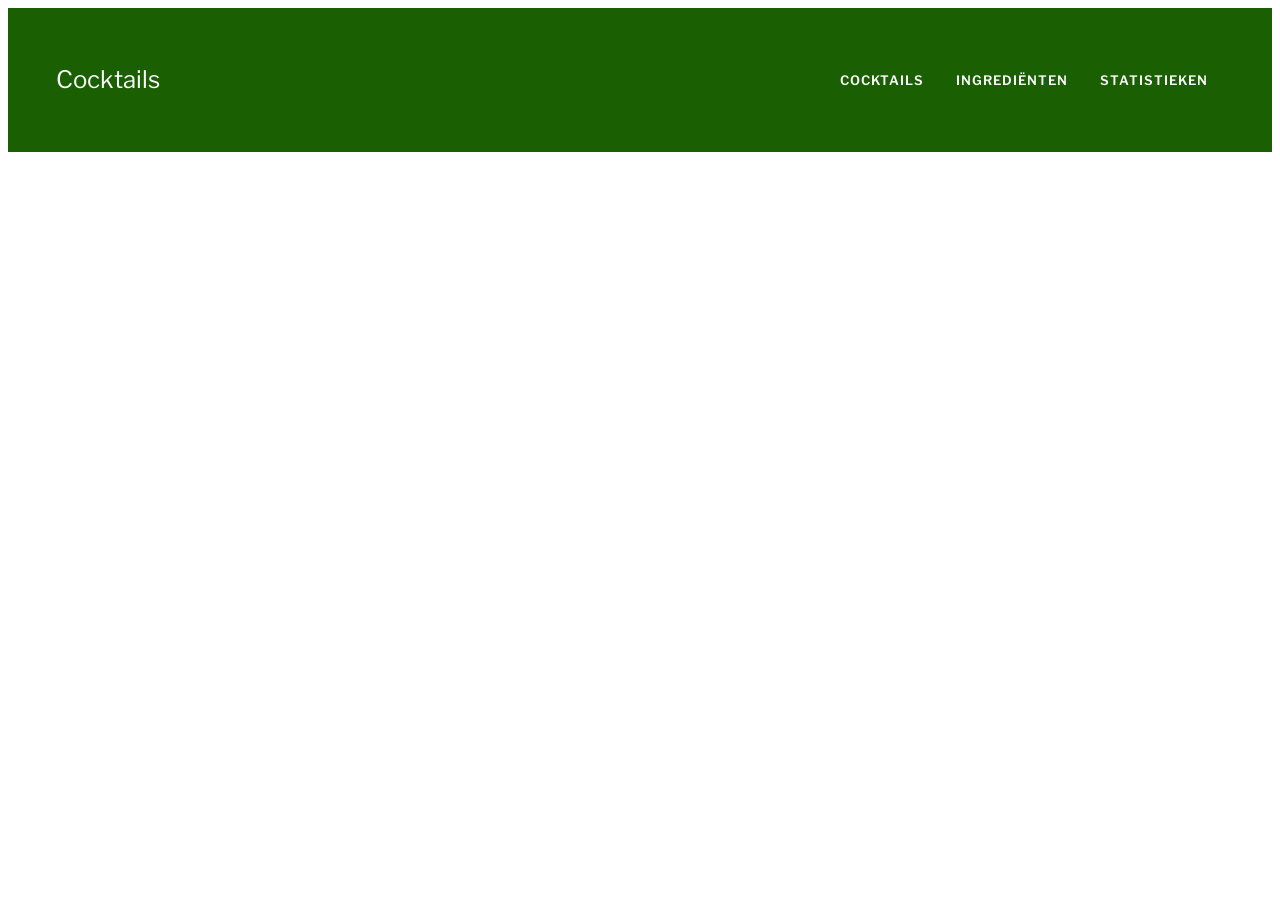
<file: project_front/index.html>
<!doctype html>
<html lang="en">

<head>
  <meta charset="utf-8">
  <meta http-equiv="x-ua-compatible" content="ie=edge">
  <title>CocktailMaker</title>
  <meta name="description" content="on this page you can see all the cocktail, filter them, or add one.">
  <meta name="viewport" content="width=device-width, initial-scale=1.0">
  <meta name="msapplication-TileColor" content="#0053fb">

  <link href="https://fonts.googleapis.com/css?family=Source+Code+Pro" rel="stylesheet">
  <link href="https://fonts.googleapis.com/css?family=Libre+Franklin&display=swap" rel="stylesheet">
  <link rel="stylesheet" href="css/screen.css" type="text/css">

  <script src="script/app.js"></script>
  <script defer src="script/dataHandler.js"></script>
  <script>
    document.addEventListener("DOMContentLoaded", function () {
      toggleNav();
    })

    function toggleNav() {
      let toggleTrigger = document.querySelectorAll(".js-toggle-nav");
      for (let i = 0; i < toggleTrigger.length; i++) {
        toggleTrigger[i].addEventListener("click", function () {
          document.querySelector("body").classList.toggle("has-mobile-nav");
        })
      }
    }
  </script>
</head>

<body>
  <div class="page">
    <header class="o-row o-row--md u-green">
      <div class="o-container">
        <div class="c-header">
          <div class="c-header__logo">
            <h1 class="c-logo">
              Cocktails
            </h1>
          </div>
          <div class="c-header__nav">
            <nav class="c-nav">
              <ul class="o-list c-nav__list">
                <li class="c-nav__item"><a href="index.html" class="c-nav__link">Cocktails</a></li>
                <li class="c-nav__item"><a href="ingredienten.html" class="c-nav__link">Ingrediënten</a></li>
                <li class="c-nav__item c-nav-current"><a href="logboek.html" class="c-nav__link">Statistieken</a></li>
              </ul>
            </nav>
          </div>
          <div class="c-header__nav__mobile">
            <nav class="c-nav js-mobilenav">
              <svg class="c-nav__hamburger js-toggle-nav" xmlns="http://www.w3.org/2000/svg" width="48" height="48" viewBox="0 0 24 24">
                <path d="M2 15.5v2h20v-2H2zm0-5v2h20v-2H2zm0-5v2h20v-2H2z" />
                <path d="M0 0h24v24H0z" fill="none" />
              </svg>
            </nav>
          </div>
        </div>
      </div>
    </header>
    <div class="js-data">
    </div>
  </div>
  <aside class="c-mobile-nav">
    <div class="c-mobile-nav__bg">
      <svg class="c-nav__hamburger js-toggle-nav" xmlns="http://www.w3.org/2000/svg" width="48" height="48" viewBox="0 0 24 24">
        <path d="M2 15.5v2h20v-2H2zm0-5v2h20v-2H2zm0-5v2h20v-2H2z" />
        <path d="M0 0h24v24H0z" fill="none" />
      </svg></div>
    <div class="c-mobile-nav__body">
      <div class="c-mobile-nav__header"></div>
      <div class="c-mobile-nav__nav c-mobile-nav__nav--main">
        <nav class="c-nav">
          <ul class="o-list c-nav__list">
            <li class="c-nav__item"><a href="#!" class="c-nav__link">Cocktails</a></li>
            <li class="c-nav__item"><a href="ingredienten.html" class="c-nav__link">Ingrediënten</a></li>
            <li class="c-nav__item"><a href="logboek.html" class="c-nav__link">Logboek</a></li>
          </ul>
        </nav>
      </div>
      <div class="c-mobile-nav__nav"></div>
    </div>
  </aside>
</body>

</html>
</file>
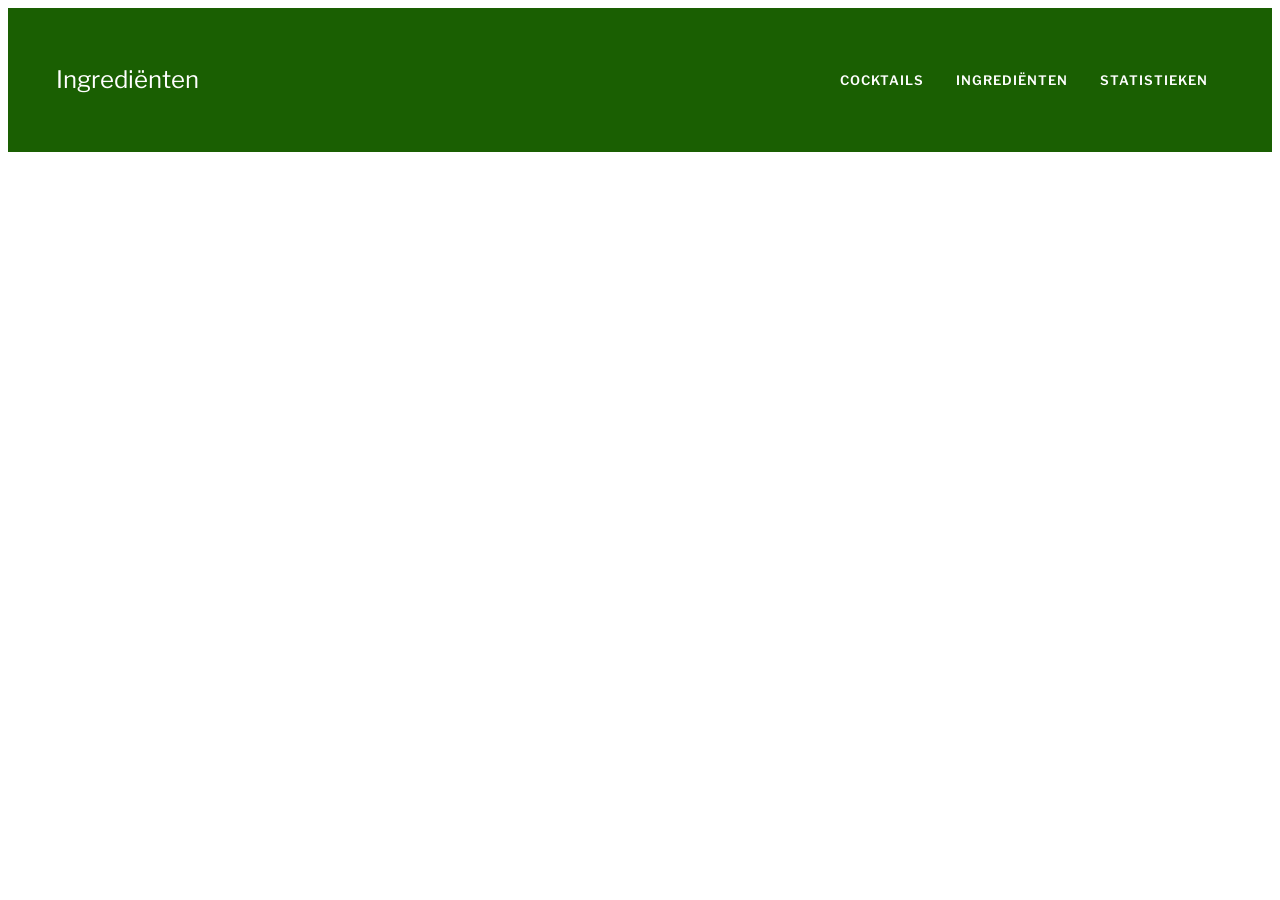
<file: project_front/ingredienten.html>
<!doctype html>
<html lang="en">

<head>
	<meta charset="utf-8">
	<meta http-equiv="x-ua-compatible" content="ie=edge">
	<title>CocktailMaker</title>
	<meta name="description" content="on this page you can see all the cocktail, filter them, or add one.">
	<meta name="viewport" content="width=device-width, initial-scale=1.0">
	<meta name="msapplication-TileColor" content="#0053fb">

	<link href="https://fonts.googleapis.com/css?family=Source+Code+Pro" rel="stylesheet">
	<link href="https://fonts.googleapis.com/css?family=Libre+Franklin&display=swap" rel="stylesheet">
	<link rel="stylesheet" href="css/screen.css" type="text/css">
	
	<script src="script/appIngr.js"></script>
	<script defer src="./script/dataHandler.js"></script>
	<script>
		document.addEventListener("DOMContentLoaded", function () {
			toggleNav();
		})

		function toggleNav() {
			let toggleTrigger = document.querySelectorAll(".js-toggle-nav");
			for (let i = 0; i < toggleTrigger.length; i++) {
				toggleTrigger[i].addEventListener("click", function () {
					document.querySelector("body").classList.toggle("has-mobile-nav");
				})
			}
		}
	</script>
</head>

<body>
	<div>
		<header class="o-row o-row--md u-green">
			<div class="o-container">
				<div class="c-header">
					<div class="c-header__logo">
						<h1 class="c-logo">
							Ingrediënten
						</h1>
					</div>
					<div class="c-header__nav">
						<nav class="c-nav">
							<ul class="o-list c-nav__list">
								<li class="c-nav__item"><a href="index.html" class="c-nav__link">Cocktails</a></li>
								<li class="c-nav__item c-nav-current"><a href="#!" class="c-nav__link">Ingrediënten</a></li>
								<li class="c-nav__item"><a href="logboek.html" class="c-nav__link">Statistieken</a></li>
							</ul>
						</nav>
					</div>
					<div class="c-header__nav__mobile">
						<nav class="c-nav js-mobilenav">
							<svg class="c-nav__hamburger js-toggle-nav"" xmlns=" http://www.w3.org/2000/svg" width="48" height="48"
								viewBox="0 0 24 24">
								<path d="M2 15.5v2h20v-2H2zm0-5v2h20v-2H2zm0-5v2h20v-2H2z" />
								<path d="M0 0h24v24H0z" fill="none" />
							</svg>
						</nav>
					</div>
				</div>
			</div>
		</header>
		<div class="js-data">
		</div>
	</div>
	<aside class="c-mobile-nav">
		<div class="c-mobile-nav__bg">
			<svg class="c-nav__hamburger js-toggle-nav" xmlns="http://www.w3.org/2000/svg" width="48" height="48"
				viewBox="0 0 24 24">
				<path d="M2 15.5v2h20v-2H2zm0-5v2h20v-2H2zm0-5v2h20v-2H2z" />
				<path d="M0 0h24v24H0z" fill="none" />
			</svg></div>
		<div class="c-mobile-nav__body">
			<div class="c-mobile-nav__header"></div>
			<div class="c-mobile-nav__nav c-mobile-nav__nav--main">
				<nav class="c-nav">
					<ul class="o-list c-nav__list">
						<li class="c-nav__item"><a href="index.html" class="c-nav__link">Cocktails</a></li>
						<li class="c-nav__item"><a href="#!" class="c-nav__link">Ingrediënten</a></li>
						<li class="c-nav__item"><a href="logboek.html" class="c-nav__link">Logboek</a></li>
					</ul>
				</nav>
			</div>
			<div class="c-mobile-nav__nav"></div>
		</div>
	</aside>
</body>

</html>
</file>
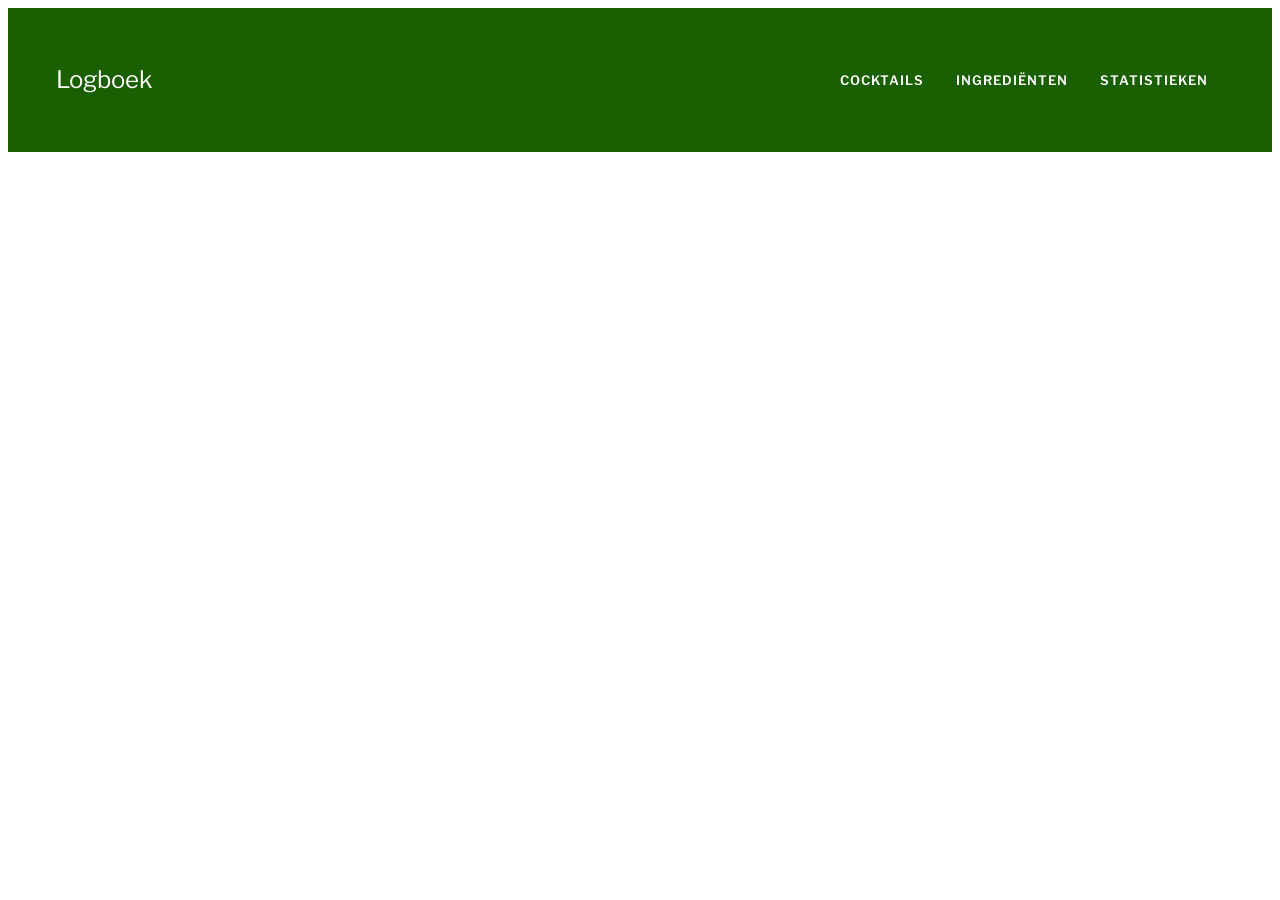
<file: project_front/logboek.html>
<!doctype html>
<html lang="en">

<head>
	<meta charset="utf-8">
	<meta http-equiv="x-ua-compatible" content="ie=edge">
	<title>CocktailMaker</title>
	<meta name="description" content="on this page you can see all the cocktail, filter them, or add one.">
	<meta name="viewport" content="width=device-width, initial-scale=1.0">
	<meta name="msapplication-TileColor" content="#0053fb">

	<link href="https://fonts.googleapis.com/css?family=Source+Code+Pro" rel="stylesheet">
	<link href="https://fonts.googleapis.com/css?family=Libre+Franklin&display=swap" rel="stylesheet">
	<link rel="stylesheet" href="css/screen.css" type="text/css">
	
	<script src="script/appLog.js"></script>
	<script defer src="./script/dataHandler.js"></script>
	<script>
		document.addEventListener("DOMContentLoaded", function () {
			toggleNav();
		})

		function toggleNav() {
			let toggleTrigger = document.querySelectorAll(".js-toggle-nav");
			for (let i = 0; i < toggleTrigger.length; i++) {
				toggleTrigger[i].addEventListener("click", function () {
					document.querySelector("body").classList.toggle("has-mobile-nav");
				})
			}
		}
	</script>
</head>

<body>
		<header class="o-row o-row--md u-green">
			<div class="o-container">
				<div class="c-header">
					<div class="c-header__logo">
						<h1 class="c-logo">
							Logboek
						</h1>
					</div>
					<div class="c-header__nav">
						<nav class="c-nav">
							<ul class="o-list c-nav__list">
								<li class="c-nav__item"><a href="index.html" class="c-nav__link">Cocktails</a></li>
								<li class="c-nav__item"><a href="ingredienten.html" class="c-nav__link">Ingrediënten</a></li>
								<li class="c-nav__item c-nav-current"><a href="#!" class="c-nav__link">Statistieken</a></li>
							</ul>
						</nav>
					</div>
					<div class="c-header__nav__mobile">
						<nav class="c-nav js-mobilenav">
							<svg class="c-nav__hamburger js-toggle-nav"" xmlns=" http://www.w3.org/2000/svg" width="48" height="48"
								viewBox="0 0 24 24">
								<path d="M2 15.5v2h20v-2H2zm0-5v2h20v-2H2zm0-5v2h20v-2H2z" />
								<path d="M0 0h24v24H0z" fill="none" />
							</svg>
						</nav>
					</div>
				</div>
			</div>
		</header>
		<div class="js-data">
		</div>
	<aside class="c-mobile-nav">
		<div class="c-mobile-nav__bg">
			<svg class="c-nav__hamburger js-toggle-nav" xmlns="http://www.w3.org/2000/svg" width="48" height="48"
				viewBox="0 0 24 24">
				<path d="M2 15.5v2h20v-2H2zm0-5v2h20v-2H2zm0-5v2h20v-2H2z" />
				<path d="M0 0h24v24H0z" fill="none" />
			</svg></div>
		<div class="c-mobile-nav__body">
			<div class="c-mobile-nav__header"></div>
			<div class="c-mobile-nav__nav c-mobile-nav__nav--main">
				<nav class="c-nav">
					<ul class="o-list c-nav__list">
						<li class="c-nav__item"><a href="index.html" class="c-nav__link">Cocktails</a></li>
						<li class="c-nav__item"><a href="ingredienten.html" class="c-nav__link">Ingrediënten</a></li>
						<li class="c-nav__item"><a href="#!" class="c-nav__link">Logboek</a></li>
					</ul>
				</nav>
			</div>
			<div class="c-mobile-nav__nav"></div>
		</div>
	</aside>
</body>

</html>
</file>
<file: project_front/css/screen.css>
/*------------------------------------*\
  #FONTS
\*------------------------------------*/
@font-face {
    font-family: "Clear Sans Web";
    font-weight: 200;
    src: url("../fonts/LibreFranklin-Medium.ttf") format("ttf");
}

/*------------------------------------*\
  #GENERIC
\*------------------------------------*/

/*
    Generic: Page
    ---
    Global page styles + universal box-sizing:
*/

html {
    font-size: 18px;
    line-height: 32px;
    font-family: 'Libre Franklin',sans-serif;
    font-weight: 200;
    color: #fff;
    background-attachment: fixed;
    box-sizing: border-box;
    -webkit-font-smoothing: antialiased;
    -moz-osx-font-smoothing: grayscale;
}



*,
*:before,
*:after {
    box-sizing: inherit;
}

/*
 * Remove text-shadow in selection highlight:
 * https://twitter.com/miketaylr/status/12228805301
 *
 * Customize the background color to match your design.
 */

::-moz-selection {
    background: #0053FB;
    color: white;
    text-shadow: none;
}

::selection {
    background: #0053FB;
    color: white;
    text-shadow: none;
}

/*------------------------------------*\
  #Elements
\*------------------------------------*/

/*
    Elements: Images
    ---
    Default markup for images to make them responsive
*/

img {
    max-width: 100%;
    vertical-align: top;
}

/*
    Elements: typography
    ---
    Default markup for typographic elements
*/

h1,
h2,
h3 {
    font-weight: 400;
}

h1 {
    font-size: 36px;
    line-height: 48px;
    margin: 0 0 24px;
}

h2 {
    font-size: 32px;
    line-height: 40px;
    margin: 0 0 24px;
}

h3 {
    font-size: 26px;
    line-height: 32px;
    margin: 0 0 24px;
}

h4,
h5,
h6 {
    font-size: 20px;
    line-height: 24px;
    margin: 0 0 24px;
}

p,
ol,
ul,
dl,
table,
address,
figure {
    margin: 0 0 24px;
}

ul,
ol {
    padding-left: 24px;
}

li ul,
li ol {
    margin-bottom: 0;
}

blockquote {
    font-style: normal;
    font-size: 23px;
    line-height: 32px;
    margin: 0 0 24px;
}

blockquote * {
    font-size: inherit;
    line-height: inherit;
}

figcaption {
    font-weight: 400;
    font-size: 12px;
    line-height: 16px;
    margin-top: 8px;
}

hr {
    border: 0;
    height: 1px;
    background: LightGrey;
    margin: 0 0 24px;
}

a {
    color: #1195F7;
    transition: all .1s ease-in-out;
}

a:visited,
a:active,
a:hover,
a:focus {
    color: #8EC7FF;
}

header{
    
    top:0;
    right: 0;
    left: 0;
}

/*------------------------------------*\
  #OBJECTS
\*------------------------------------*/

/*
    Objects: Row
    ---
    Creates a horizontal row that stretches the viewport and adds padding around children
*/

.o-row {
    overflow: auto;
    position: relative;
    padding: 24px 24px 0;
}

/* size modifiers */

.o-row--lg {
    padding: 48px 24px 24px;
}

/* color modifiers */

.o-row--neutral-xxxx-light {
    background-color: #fff;
}

.o-head{
    position: fixed;
    background-color: #1A5F02;
    width: 100%;
    top: 0;
    margin: 0;
    padding: 0;
    display: block;
}

@media (min-width: 768px) {
    .o-row {
        padding-left: 48px;
        padding-right: 48px;
    }

    .o-row--md {
        padding-top: 48px;
        padding-bottom: 24px;
    }

    .o-row--lg {
        padding-top: 72px;
        padding-bottom: 48px;
    }
}

/*
    Objects: Container
    ---
    Creates a horizontal container that sets de global max-width
*/

.o-container {
    margin-left: auto;
    margin-right: auto;
    max-width: 71em; /* 71 * 18px = 1278px */
}

/*
    Objects: section
    ---
    Creates vertical whitespace between adjacent sections inside a row
*/

.o-section {
    /* overflow-x: hidden; */
    position: relative;
}

.o-section + .o-section {
    padding-top: 24px;
}

@media (min-width: 768px) {
    .o-section--lg + .o-section--lg,
    .o-section--xl + .o-section--xl {
        padding-top: 48px;
    }
}

@media (min-width: 1200px) {
    .o-section--xl + .o-section--xl {
        padding-top: 72px;
    }
}

/*
    Objects: Layout
    ---
    The layout object provides us with a column-style layout system. This object
    contains the basic structural elements, but classes should be complemented
    with width utilities
*/

.o-layout {
    display: -webkit-flex;
    display: -ms-flexbox;
    display: flex;
    flex-wrap: wrap;
}

    .o-layout__item {
        width: 100%;
    }

/* gutter modifiers, these affect o-layout__item too */

.o-layout--gutter {
    margin: 0 -12px;
}

.o-layout--gutter > .o-layout__item {
    padding: 0 12px;
}

.o-layout--gutter-sm {
    margin: 0 -6px;
}

.o-layout--gutter-sm > .o-layout__item {
    padding: 0 6px;
}

.o-layout--gutter-lg {
    margin: 0 -24px;
}

.o-layout--gutter-lg > .o-layout__item {
    padding: 0 24px;
}

/* reverse horizontal row modifier */

.o-layout--row-reverse {
    flex-direction: row-reverse;
}

/* Horizontal alignment modifiers*/

.o-layout--justify-start {
    justify-content: flex-start;
}

.o-layout--justify-end {
    justify-content: flex-end;
}

.o-layout--justify-center {
    justify-content: center;
}

.o-layout--justify-space-around {
    justify-content: space-around;
}

.o-layout--justify-space-evenly {
    justify-content: space-evenly;
}

.o-layout--justify-space-between {
    justify-content: space-between;
}

/* Vertical alignment modifiers */

.o-layout--align-start {
    align-items: flex-start;
}

.o-layout--align-end {
    align-items: flex-end;
}

.o-layout--align-center {
    align-items: center;
}

.o-layout--align-baseline {
    align-items: baseline;
}

/* Vertical alignment modifiers that only work if there is one than one flex item */

.o-layout--align-content-start {
    align-content: start;
}

.o-layout--align-content-end {
    align-content: end;
}

.o-layout--align-content-center {
    align-content: center;
}

.o-layout--align-content-space-around {
    align-content: space-around;
}

.o-layout--align-content-space-between {
    align-content: space-between;
}

/*
    Objects: List
    ---
    Small reusable object to remove default list styling from lists
*/

.o-list {
    list-style: none;
    padding: 0;
}

/*------------------------------------*\
  #COMPONENTS
\*------------------------------------*/

/*------------------------------------*\
  #COMPONENTS
\*------------------------------------*/

/*
    Component: Logo
    ---
    Website main logo
*/

.c-logo {
    height: 24px;
    font-size: 24px;
    display: flex;
    align-items: center;
}

.c-logo__symbol {
    height: 100%;
}

/*
    Component: header
    ---
    Main header of the website
*/

.c-header {
    display: flex;
    justify-content: space-between;
    align-items: center;
}

.c-header__nav {
    display: none;
}

.c-header__nav__mobile
{
    display: block;
}

@media (min-width: 992px) {

    .c-header__nav {
        display: block;
    }

    .c-header__nav__mobile{
        display: none;
    }
}

/*
    Component: footer
    ---
    Main footer of the website
*/

.c-footer {
    display: flex;
    flex-wrap: wrap;
}

.c-footer__logo {
    width: 100%;
}

.c-footer__nav {
    width: 50%;
}

@media (min-width: 768px) {
    .c-footer {
        justify-content: center;
        align-items: center;
    }

    .c-footer__logo {
        display: flex;
        justify-content: center;
        padding: 0 12px;
    }

    .c-footer__nav {
        width: auto;
        padding: 0 16px;
    }
}

@media (min-width: 992px) {
    .c-footer {
        justify-content: space-between;
    }

    .c-footer__nav {
        padding: 0;
    }

    .c-footer__logo + .c-footer__nav {
        order: -1;
    }

    .c-footer__logo {
        width: auto;
    }

    /*
        Bonus: real centering with CSS
        Checkout: https://css-tricks.com/centering-css-complete-guide/
    */

    /* .c-footer__logo {
        width: auto;
        position: absolute;
        top: 50%;
        left: 50%;
        transform: translate(-50%, -50%);
    }

    .c-footer__logo .c-logo {
        margin-bottom: 0;
    } */
}

/*
    Component: Nav
    ---
    Main navigation of the site
*/

.c-nav {
    font-size: 13px;
    line-height: 24px;
    text-transform: uppercase;
    letter-spacing: 1px;
}

.c-nav__link {
    text-decoration: none;
    font-weight: 600;
    display: block;
    padding: 8px 0;
}

.c-nav__link,
.c-nav__link:visited,
.c-nav__link:active {
    color: #fff;
}

.c-nav__link:hover,
.c-nav__link:focus {
    color: #FAFFFA;
    text-shadow: 0 0 8px #E6F2E6;
}

.c-nav__hamburger{
    fill: white;
}


.c-mobile-nav{
    position: fixed;
    background-color: #1A5F02;
    top: 0;
    left: 0;
    right: 0;
    height: 100vh;
    opacity: 0;
    pointer-events: none;
    transition: opacity .25s;
    
}

.has-mobile-nav .c-mobile-nav{
    opacity: 1;
    pointer-events: auto;
}

@media (min-width: 992px) {

    .c-nav__list {
        display: flex;
        align-items: center;
        /* margin-left: -16px;
        margin-right: -16px; */
    }

    .c-nav__link {
        padding: 12px 16px;
    }

    .c-nav__item--cta {
        margin-left: 16px;
    }
}

/*
    Component: Lead
    ---
    Lead type treatments to style everything that differs from standard typography elements
*/

.c-lead {
    font-weight: 400;
}

.c-lead--lg {
    font-size: 32px;
    line-height: 40px;
}

.c-lead--xl {
    font-size: 41px;
    line-height: 48px;
}

/*
    Component: figure
    ---
    Special type of figure and figcaption
*/

.c-figure {
    position: relative;
}

.c-figure__caption {
    line-height: 15px;
    margin-top: 8px;
    padding-left: 6px;
    padding-top: 1px;
    border: 2px solid #0053FB;
    border-width: 0 0 0 2px;
    color: #474D59;
}

@media (min-width: 768px) {
    .c-figure__caption--absolute {
        position: absolute;
        top: 0;
        right: 0;
        margin-right: 8px;
        text-align: right;
        background-color: #fff;
        padding: 16px;
        max-width: 260px;
        border-width: 0 4px 0 0;
    }
}

/*
    Component: Title icon
    ---
    Special type of title with icon
*/

.c-title-icon {
    display: flex;
    align-items: flex-start;
}

.c-title-icon__icon {
    height: 70px;
    margin-right: 20px;
}

@media (min-width: 768px) {
    .c-title-icon__icon {
        height: 84px;
    }
}

@media (min-width: 1200px) {
    .c-title-icon__icon {
        height: 112px;
    }
}

/*
    Component: CTA link
    ---
    Small cta link with custom animation
*/

.c-link-cta {
    display: inline-block;
    text-decoration: none;
    text-transform: uppercase;
    letter-spacing: 2px;
    font-size: 13px;
    line-height: 24px;
    font-weight: 600;
    padding: 16px 32px;
    transition-duration: .25s;
    transition-timing-function: ease-in-out;
    background-color: #083308;
    background-size: 200% auto;
}

.c-link-cta,
.c-link-cta:visited,
.c-link-cta:active {
    color: #DBEDFF;
}

.c-link-cta:hover {
    color: #fff;
    background-position: right center;
    box-shadow: inset 0 0 0 1px rgba(8, 51, 8,.4), 0 0 10px rgba(54, 77, 54,.8) ;
}

/*------------------------------------*\
  #UTILITIES
\*------------------------------------*/

/*
    Utilities: color
    ---
    Utility classes to put specific colors onto elements
*/

.u-color-primary-light {
}

.u-color-primary-base {
}

.u-color-primary-dark {
}

.u-color-secondary-base {
    color: #8EC7FF;
}

/*
    Utilities: spacing
    ---
    Utility classes to put specific margins and paddings onto elements
*/

.u-pt-clear {
    padding-top: 0 !important;
}

.u-mb-clear {
    margin-bottom: 0 !important;
}

.u-mb-xs {
    margin-bottom: 4px !important;
}

.u-mb-sm {
    margin-bottom: 8px !important;
}

.u-mb-md {
    margin-bottom: 16px !important;
}

.u-mb-lg {
    margin-bottom: 32px !important;
}

.u-mb-xl {
    margin-bottom: 48px !important;
}

/*
    Utilities: max-width
    ---
    Utility classes to put specific max widths onto elements
*/

.u-max-width-xs {
    max-width: 18em !important;
}

.u-max-width-sm {
    max-width: 32em !important;
}

.u-max-width-md {
    max-width: 42em !important;
}

.u-max-width-lg {
    max-width: 60em !important;
}

.u-max-width-xl {
    max-width: 70em !important;
}

.u-max-width-none {
    max-width: none !important;
}

.u-green{
    background-color: #1A5F02;
}
/*
    Utility: Widths
    ---
    Utility classes to put specific widths onto elements
    Will be mostly used on o-layout__item
*/

.u-width-auto {
    width: auto !important;
}

.u-1-of-2 {
    width: 50% !important;
}

.u-1-of-3 {
    width: 33.3333333333% !important;
}

.u-2-of-3 {
    width: 66.6666666667% !important;
}

.u-1-of-4 {
    width: 25% !important;
}

.u-3-of-4 {
    width: 75% !important;
}

.u-1-of-5 {
    width: 20% !important;
}

.u-2-of-5 {
    width: 40% !important;
}

.u-3-of-5 {
    width: 60% !important;
}

.u-4-of-5 {
    width: 80% !important;
}

.u-1-of-6 {
    width: 16.6666666667% !important;
}

.u-5-of-6 {
    width: 83.3333333333% !important;
}

@media (min-width: 576px) {
    .u-1-of-2-bp1 {
        width: 50% !important;
    }
    .u-1-of-3-bp1 {
        width: 33.3333333333% !important;
    }
    .u-2-of-3-bp1 {
        width: 66.6666666667% !important;
    }
    .u-1-of-4-bp1 {
        width: 25% !important;
    }
    .u-3-of-4-bp1 {
        width: 75% !important;
    }
    .u-1-of-5-bp1 {
        width: 20% !important;
    }
    .u-2-of-5-bp1 {
        width: 40% !important;
    }
    .u-3-of-5-bp1 {
        width: 60% !important;
    }
    .u-4-of-5-bp1 {
        width: 80% !important;
    }
    .u-1-of-6-bp1 {
        width: 16.6666666667% !important;
    }
    .u-5-of-6-bp1 {
        width: 83.3333333333% !important;
    }
}

@media (min-width: 768px) {
    .u-1-of-2-bp2 {
        width: 50% !important;
    }
    .u-1-of-3-bp2 {
        width: 33.3333333333% !important;
    }
    .u-2-of-3-bp2 {
        width: 66.6666666667% !important;
    }
    .u-1-of-4-bp2 {
        width: 25% !important;
    }
    .u-3-of-4-bp2 {
        width: 75% !important;
    }
    .u-1-of-5-bp2 {
        width: 20% !important;
    }
    .u-2-of-5-bp2 {
        width: 40% !important;
    }
    .u-3-of-5-bp2 {
        width: 60% !important;
    }
    .u-4-of-5-bp2 {
        width: 80% !important;
    }
    .u-1-of-6-bp2 {
        width: 16.6666666667% !important;
    }
    .u-5-of-6-bp2 {
        width: 83.3333333333% !important;
    }
}

@media (min-width: 992px) {
    .u-1-of-2-bp3 {
        width: 50% !important;
    }
    .u-1-of-3-bp3 {
        width: 33.3333333333% !important;
    }
    .u-2-of-3-bp3 {
        width: 66.6666666667% !important;
    }
    .u-1-of-4-bp3 {
        width: 25% !important;
    }
    .u-3-of-4-bp3 {
        width: 75% !important;
    }
    .u-1-of-5-bp3 {
        width: 20% !important;
    }
    .u-2-of-5-bp3 {
        width: 40% !important;
    }
    .u-3-of-5-bp3 {
        width: 60% !important;
    }
    .u-4-of-5-bp3 {
        width: 80% !important;
    }
    .u-1-of-6-bp3 {
        width: 16.6666666667% !important;
    }
    .u-5-of-6-bp3 {
        width: 83.3333333333% !important;
    }
}

@media (min-width: 1200px) {
    .u-1-of-2-bp4 {
        width: 50% !important;
    }
    .u-1-of-3-bp4 {
        width: 33.3333333333% !important;
    }
    .u-2-of-3-bp4 {
        width: 66.6666666667% !important;
    }
    .u-1-of-4-bp4 {
        width: 25% !important;
    }
    .u-3-of-4-bp4 {
        width: 75% !important;
    }
    .u-1-of-5-bp4 {
        width: 20% !important;
    }
    .u-2-of-5-bp4 {
        width: 40% !important;
    }
    .u-3-of-5-bp4 {
        width: 60% !important;
    }
    .u-4-of-5-bp4 {
        width: 80% !important;
    }
    .u-1-of-6-bp4 {
        width: 16.6666666667% !important;
    }
    .u-5-of-6-bp4 {
        width: 83.3333333333% !important;
    }
}

/*------------------------------------*\
  #MEDIA
\*------------------------------------*/

/*
    Media Queries
    ---
    EXAMPLE Media Queries for Responsive Design.
    These examples override the primary ('mobile first') styles.
    USE THEM INLINE!
*/

/* Extra small devices (portrait phones, less than 576px)
   No media query since this is the default in mobile first design
*/

/* Small devices (landscape phones, 576px and up)
@media (min-width: 576px) {}
*/

/* Medium devices (tablets, 768px and up)
@media (min-width: 768px) {}
*/

/* Large devices (landscape tablets, desktops, 992px and up)
@media (min-width: 992px) {}
*/

/* Extra large devices (large desktops, 1200px and up)
@media (min-width: 1200px) {}
*/

/*
    Print styles.
    ---
    Inlined to avoid the additional HTTP request:
    http://www.phpied.com/delay-loading-your-print-css/
*/

@media print {
    *,
    *:before,
    *:after {
        background: transparent !important;
        color: #000 !important;
        /* Black prints faster:
                                   http://www.sanbeiji.com/archives/953 */
        box-shadow: none !important;
        text-shadow: none !important;
    }
    a,
    a:visited {
        text-decoration: underline;
    }
    a[href]:after {
        content: " (" attr(href) ")";
    }
    abbr[title]:after {
        content: " (" attr(title) ")";
    }
    /*
     * Don't show links that are fragment identifiers,
     * or use the `javascript:` pseudo protocol
     */
    a[href^="#"]:after,
    a[href^="javascript:"]:after {
        content: "";
    }
    pre {
        white-space: pre-wrap !important;
    }
    pre,
    blockquote {
        border: 1px solid #999;
        page-break-inside: avoid;
    }
    /*
     * Printing Tables:
     * http://css-discuss.incutio.com/wiki/Printing_Tables
     */
    thead {
        display: table-header-group;
    }
    tr,
    img {
        page-break-inside: avoid;
    }
    p,
    h2,
    h3 {
        orphans: 3;
        widows: 3;
    }
    h2,
    h3 {
        page-break-after: avoid;
    }
}
</file>
